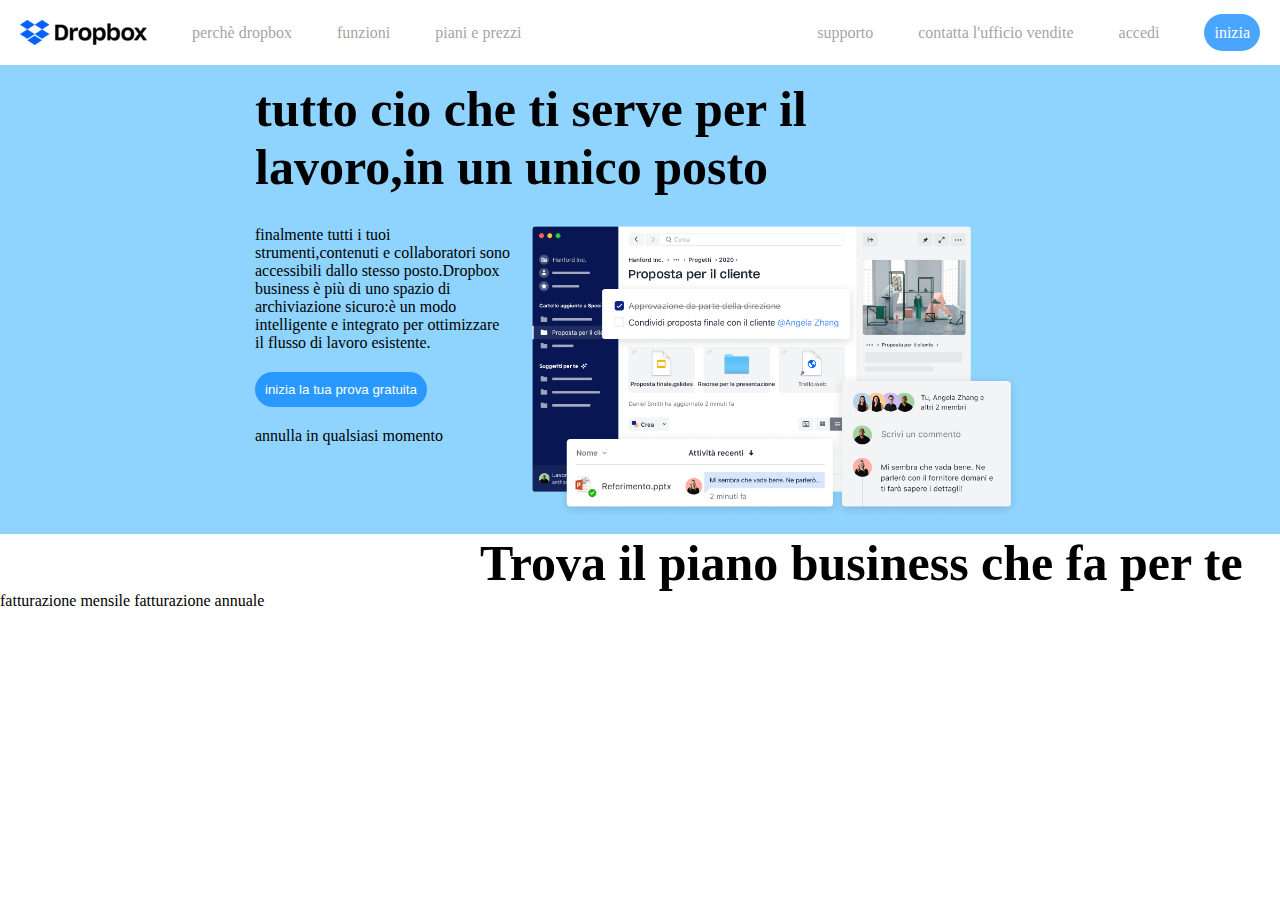
<file: index.html>
<!DOCTYPE html>
<html lang="en">

<head>
    <meta charset="UTF-8">
    <meta name="viewport" content="width=device-width, initial-scale=1.0">
    <title>Dropbox business</title>
    <link rel="stylesheet" href="./css/style.css">
    <link rel="stylesheet" href="https://cdnjs.cloudflare.com/ajax/libs/font-awesome/6.6.0/css/all.min.css"
        integrity="sha512-Kc323vGBEqzTmouAECnVceyQqyqdsSiqLQISBL29aUW4U/M7pSPA/gEUZQqv1cwx4OnYxTxve5UMg5GT6L4JJg=="
        crossorigin="anonymous" referrerpolicy="no-referrer" />




</head>

<body>
    <!--header-->

    <header>
        <div class="block-left">
            <img class="logo" src="./img/logo-small.png" alt="">
            <ul class="menu left">
                <li> <a href="">perchè dropbox</a></li>
                <li> <a href="">funzioni</a></li>
                <li> <a href="">piani e prezzi</a></li>
            </ul>

        </div>

        <div class="block-right">
            <ul class="menu right">
                <li> <a href="">supporto</a></li>
                <li> <a href="">contatta l'ufficio vendite</a></li>
                <li> <a href="">accedi</a></li>
                <li> <a href=""><span>inizia</span></a></li>
            </ul>


        </div>

    </header>
    <!--end-header-->

    <!--main-->
    <main>
        <section>
            <div class="container">
                <div class="row">
                    <h1>tutto cio che ti serve per il <br> lavoro,in un unico posto</h1>
                </div>
                <div class="row">
                    <div class="col-4">
                        <p>finalmente tutti i tuoi strumenti,contenuti e collaboratori sono accessibili
                            dallo stesso posto.Dropbox business è più di uno spazio di archiviazione sicuro:è un modo
                            intelligente e integrato per ottimizzare il flusso di lavoro esistente.</p>
                        <button class="click"><a href="">inizia la tua prova gratuita</a></button>
                        <div class="decline">annulla in qualsiasi momento</div>
                        <i class="fa-solid fa-arrow-down"></i>

                    </div>



                    <div class="col-8"><img src="img\jumbo.png" alt=""></div>
                </div>

            </div>
        </section>

        <section class="section-1">
            <div class="container-1">
                <h1 class="title">Trova il piano business che fa per te</h1>
            </div>
            <div class="subscription">
                <span class="month">fatturazione mensile</span>
                <span class="year">fatturazione annuale</span>
            </div>


        </section>


    </main>
    <footer></footer>



</body>







</html>
</file>
<file: css/style.css>
/*region comman*/

 * {
     margin: 0;
     padding: 0;
     box-sizing: border-box;
 }

 /*region header*/

 header {
     display: flex;
     align-items: center;
     justify-content: space-between;
     padding: 20px;



 }

 .menu {
     display: flex;
     align-items: center;
     list-style: none;

 }

 /*menu left*/

 .block-left {
     display: flex;
     align-items: center;
     gap: 45px;



     ul {
         gap: 45px;

         a {
             color: rgba(128, 128, 128, 0.738);
             text-decoration: none;
         }
     }


 }

 /*menu right*/

 .block-right {

     display: flex;
     align-items: center;
     gap: 45px;


     ul {
         gap: 45px;

         a {
             color: rgba(128, 128, 128, 0.738);
             text-decoration: none;

         }
     }

     span {
         background-color: rgba(0, 128, 255, 0.711);
         color: white;
         border-radius: 150px;
         padding: 10px;
     }
 }

 /* end-header*/

 /*main*/
 section {
     background-color: rgba(0, 157, 255, 0.441);
 }

 .container {
     width: 60%;
     margin: auto;



 }

 .row {
     display: flex;
     flex-wrap: wrap;
     margin: 0 -1rem;
     padding: 15px;

 }

 h1 {
     font-size: 50px;

 }

 .col-4 {
     width: calc((100% / 12) * 4);
     margin: bottom 20px;

     p {
         margin-bottom: 20px;
     }





 }

 .col-8 {
     width: calc((100% / 12) * 8);
 }

 img {
     max-width: 100%;

 }

 .click {
     border-radius: 150px;
     padding: 10px;
     background-color: rgba(0, 128, 255, 0.711);
     border: none;
     margin-bottom: 20px;
     ;

 }

 a {
     color: white;
     text-decoration: none;
     margin-bottom: 20px;

 }

 .decline {
     margin-bottom: 20px;
 }

 .section-1 {
     background-color: white;
     max-width: 100%;

 }

 .container-1, .title {
     width: 50%;
     display: flex;
     margin: auto;
     white-space: nowrap;
}
.subscription{
    color: black;
    justify-content: space-around;
}
</file>
